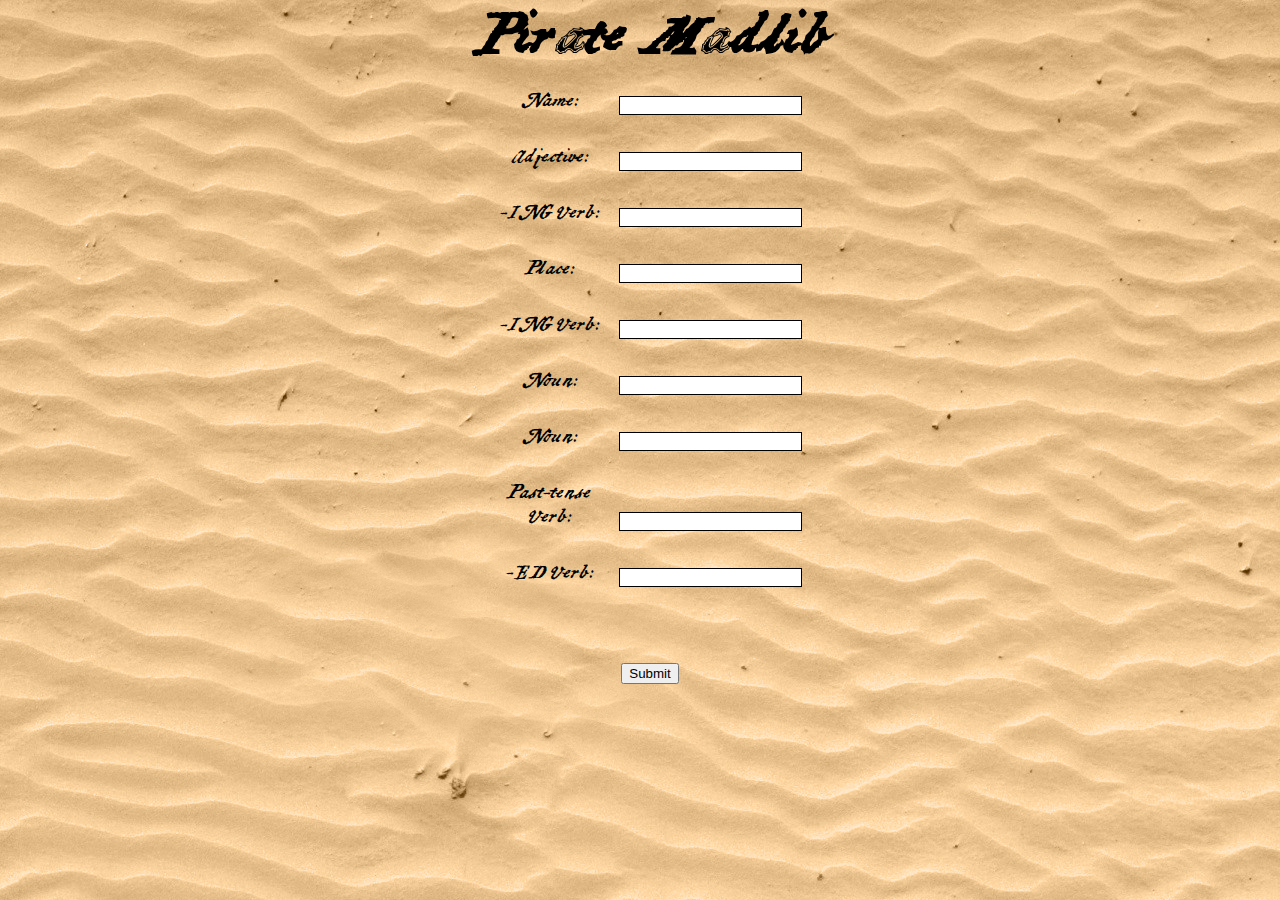
<file: madlib.html>
<html>
<head font-family="pirate"><link rel="stylesheet" type="text/css" href="madlib.css"></head>
<title>Madlib</title>
<h1>Pirate Madlib</h1>
<body>
<div id="input">
<form>
  <label text-align="left">Name:</label><input type="text" id="name1">
<br></br>
<label text-align="left">Adjective:</label><input type="text" id="adj1">
<br></br>
<label text-align="left">-ING Verb:</label><input type="text" id="verbing1">
<br></br>
<label text-align="left">Place:</label><input type="text" id="place">
<br></br>
<label text-align="left">-ING Verb:</label><input type="text" id="verbing2">
<br></br>
<label text-align="left">Noun:</label><input type="text" id="noun1">
<br></br>
<label text-align="left">Noun:</label><input type="text" id="noun2">
<br></br>
<label text-align="left">Past-tense Verb:</label><input type="text" id="verb">
<br></br>
<label text-align="left">-ED Verb:</label><input type="text" id="verbed">
</form>
<br></br>
<div>
  <button type="button" onclick="boxes()">Submit</button>
</div>
  </div>
  <p id="paragraph"></p>
  <div>
    <p id="output1"></p>
    <p id="output2"></p>
    <p id="output3"></p>
    <p id="output4"></p>
    <p id="output5"></p>
    <p id="output6"></p>
    <p id="output7"></p>
    <p id="output8"></p>
    <p id="output9"></p>
    <p id="output10"></p>
  </div>
</body>
<script src="madlib.js"></script>
</html>
</file>
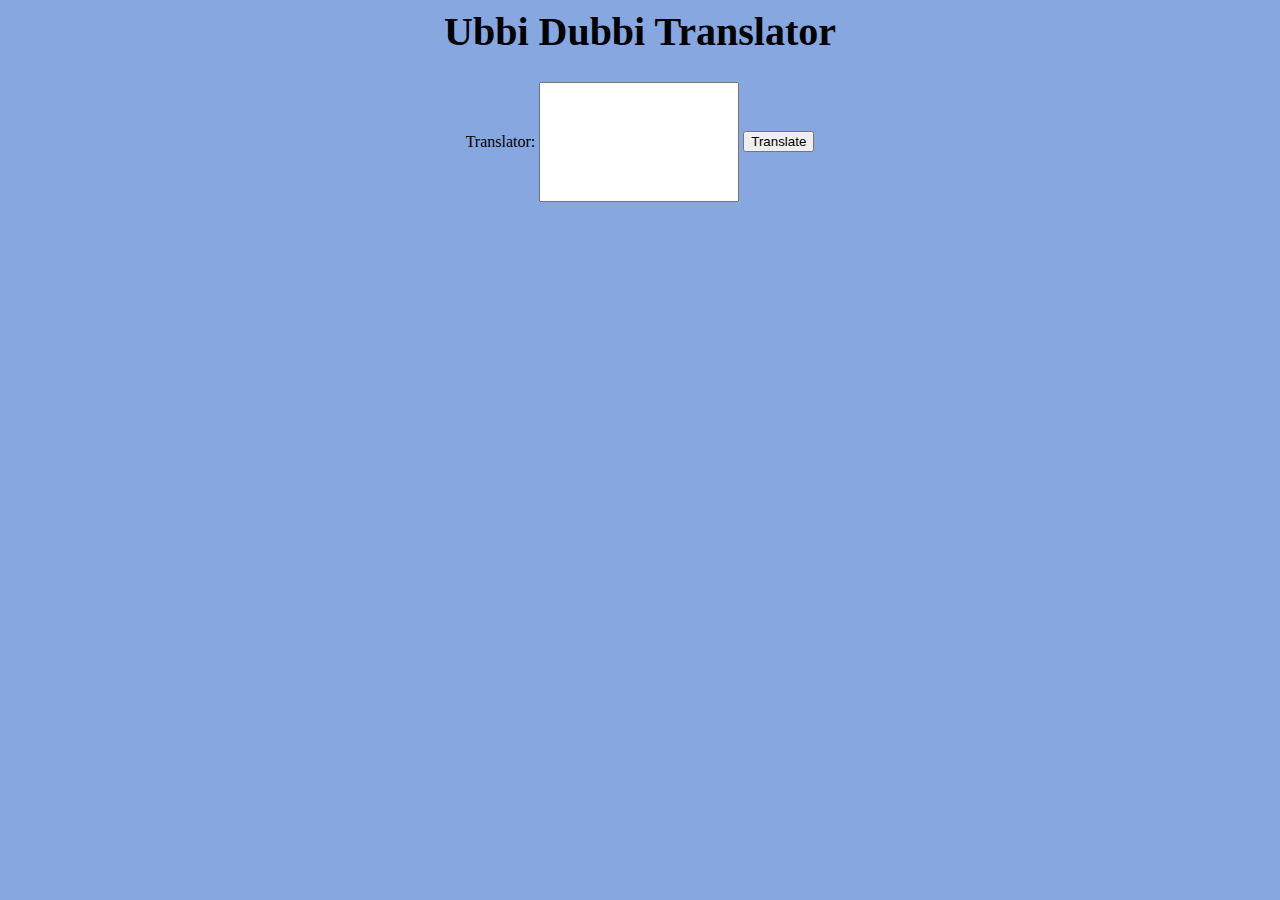
<file: translate.html>
<html>
<head>
  <link rel="stylesheet" type="text/css" href="translate.css">
</head>
<title>Translator</title>
<body>
  <h1 id="ubbi">Ubbi Dubbi Translator</h1>
<label text-align="left">Translator: </label><input type="text" id="translator">
<button type="button" onclick="translator()">Translate</button>
<p id="translate"></p>
<script src="translate.js"></script>
</body>
</html>
</file>
<file: madlib.css>
#input {
  margin-top: 10px; margin-left: 20px; padding: 0px;
}
input {
  border: 1px solid black; background-color: white; margin-left: 20px; margin-bottom: 10px;
}
label {
  display: inline-block; width: 100px;
  font-family:"pirate";
  }
h1 {
  Margin-left:20px;
  font-family:"pirate";
  font-size: 60px;
  margin-bottom:0px;
  padding:0px;
}
body {
  background-image: url("sand-texture.jpg");text-align:center;
  font-size: 20px;
}
@font-face {
  font-family:"pirate";
  src:url("BlackSam'sGold.ttf");
  font-weight:normal;
}
</file>
<file: translate.css>
body {
  text-align: center;
  background-color: #87a7e0
}
#ubbi {
  font-size: 40px;
  font-family: Georgia;
}
input {
  width: 200px;
  height: 120px;
}
</file>
